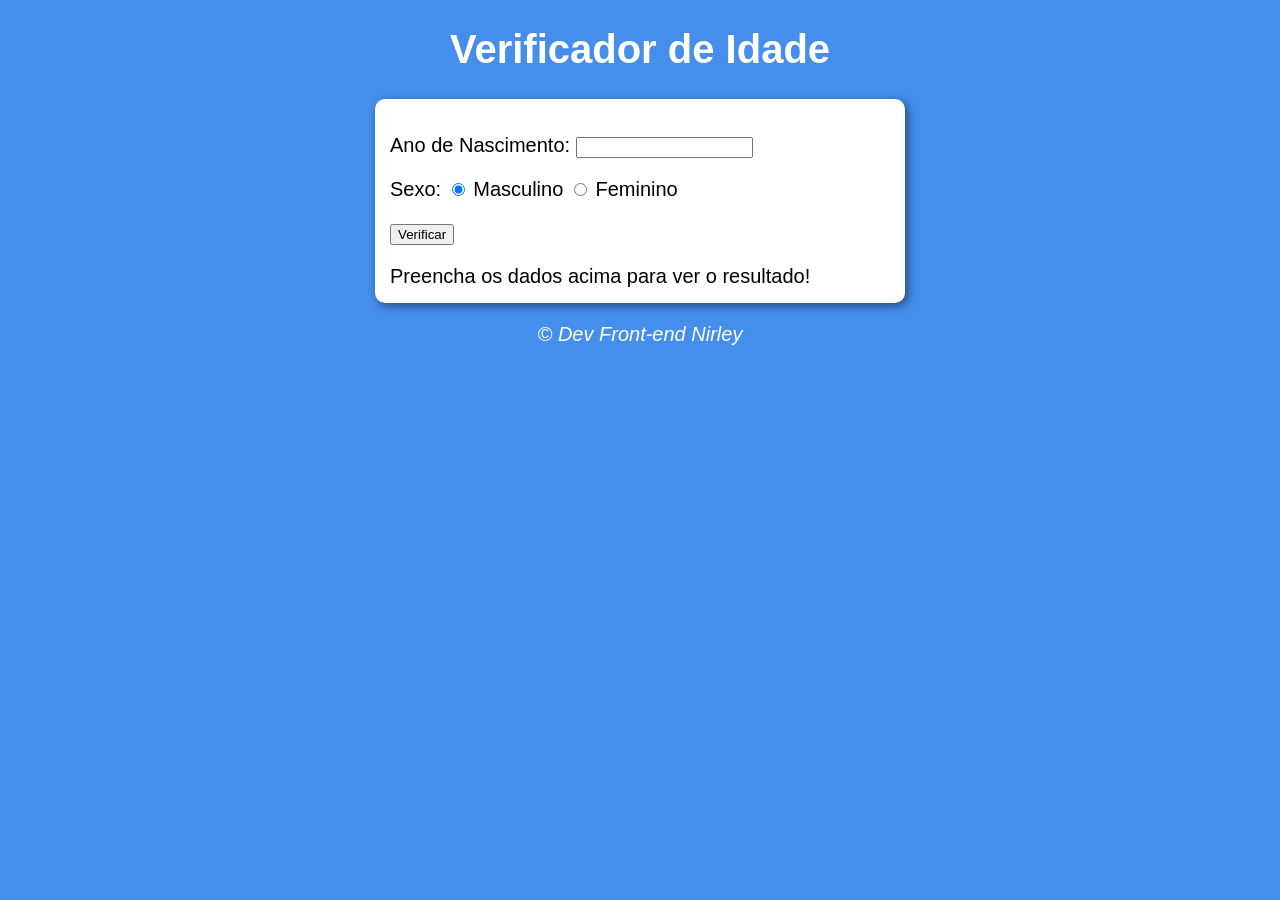
<file: index.html>
<!DOCTYPE html>
<html lang="pt-BR">
<head>
    <meta charset="UTF-8">
    <meta name="viewport" content="width=device-width, initial-scale=1.0">
    <title>Verificador de Idade</title>
    <link rel="stylesheet" href="estilo.css">
</head>
<body>
    <header>
        <h1>Verificador de Idade</h1>
    </header>
    <section>
        <div>
            <p> Ano de Nascimento:
            <input type="number" name="txtano" id="txtano" min="0">
        </p> 
        <p>Sexo:
            <input type="radio" name="radsex" id="mas" checked>
            <label for="mas">Masculino</label>
            <input type="radio" name="radsex" id="fem">
            <label for="fem">Feminino</label>
        </p>  
        <p>
            <input type="button" value="Verificar" onclick="verificar()">
        </p>

        </div>
        <div id="res">
            Preencha os dados acima para ver o resultado!

        </div>
    </section>
    <footer>
        <p>&copy; Dev Front-end Nirley</p>
    </footer>
    <script src="script.js"> </script>
</body>
</html>
</file>
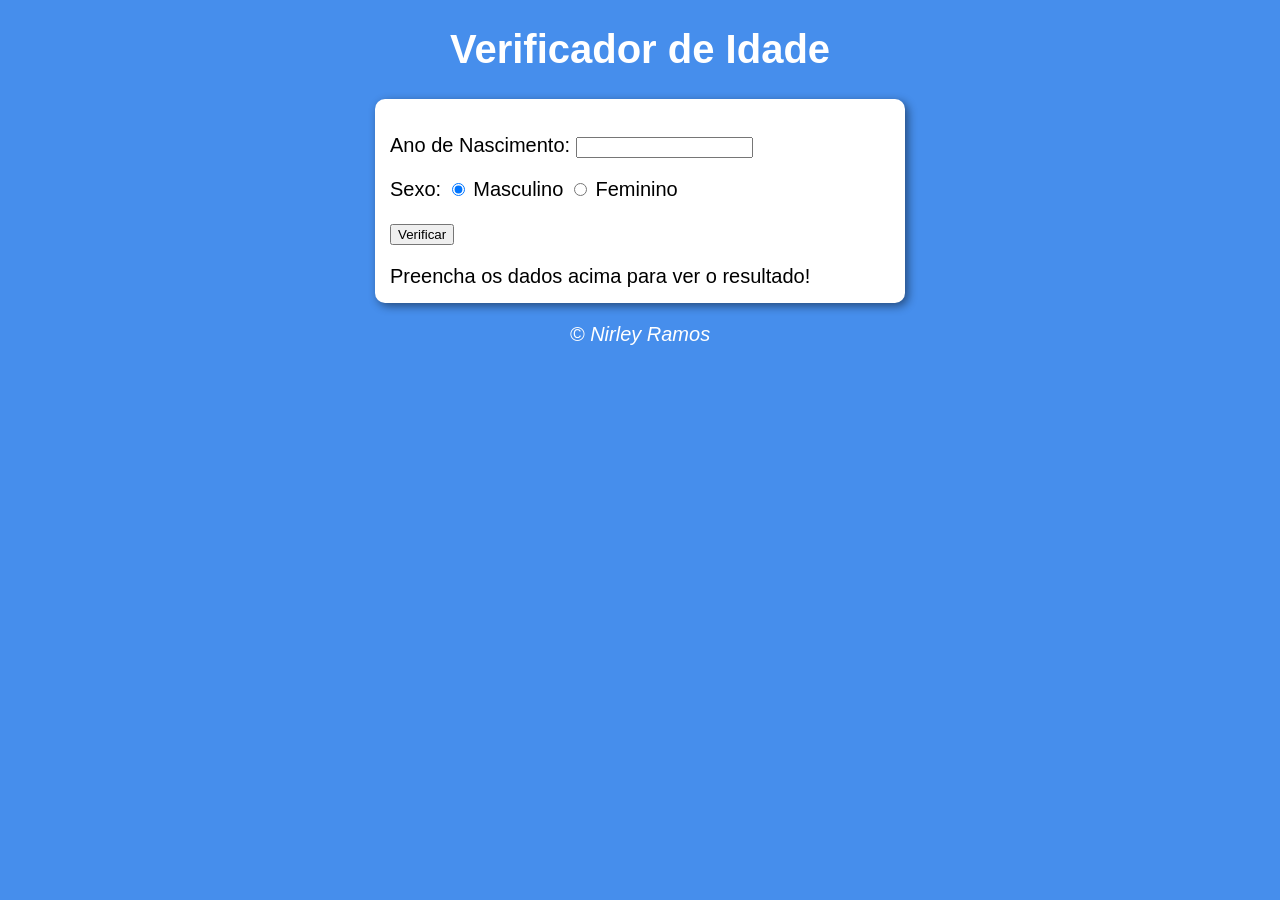
<file: modelo.html>
<!DOCTYPE html>
<html lang="pt-BR">
<head>
    <meta charset="UTF-8">
    <meta name="viewport" content="width=device-width, initial-scale=1.0">
    <title>Verificador de Idade</title>
    <link rel="stylesheet" href="estilo.css">
</head>
<body>
    <header>
        <h1>Verificador de Idade</h1>
    </header>
    <section>
        <div>
            <p> Ano de Nascimento:
            <input type="number" name="txtano" id="txtano" min="0">
        </p> 
        <p>Sexo:
            <input type="radio" name="radsex" id="mas" checked>
            <label for="mas">Masculino</label>
            <input type="radio" name="radsex" id="fem">
            <label for="fem">Feminino</label>
        </p>  
        <p>
            <input type="button" value="Verificar" onclick="verificar()">
        </p>

        </div>
        <div id="res">
            Preencha os dados acima para ver o resultado!

        </div>
    </section>
    <footer>
        <p>&copy; Nirley Ramos</p>
    </footer>
    <script src="script.js"> </script>
</body>
</html>
</file>
<file: estilo.css>
body {
    background: rgb(70, 142, 236);
    font: normal 15pt Arial;

}

header {
    color: white;
    text-align: center;

}

section {
    background: white;
    border-radius: 10px;
    padding: 15px;
    width: 500px;
    margin: auto;
    box-shadow: 3px 3px 10px rgba(0, 0, 0, 0.472);


}

footer {
    color: white;
    text-align: center;
    font-style: italic

}
</file>
